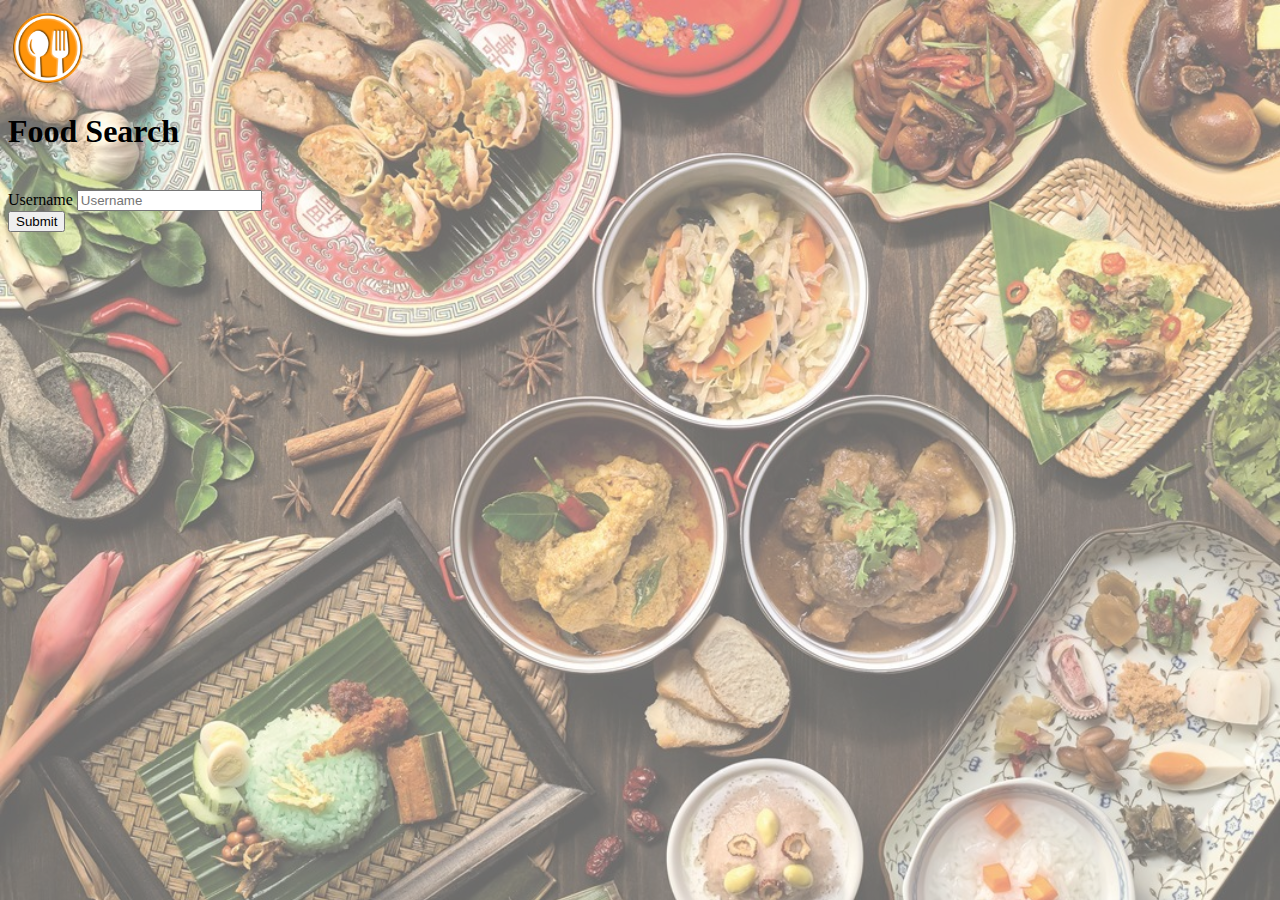
<file: src/main/resources/static/index.html>
<!DOCTYPE html>
<html lang="en">

<head>
	<meta charset="UTF-8">
	<meta http-equiv="X-UA-Compatible" content="IE=edge">
	<meta name="viewport" content="width=device-width, initial-scale=1.0">
	<link href="https://cdn.jsdelivr.net/npm/bootstrap@5.2.1/dist/css/bootstrap.min.css" rel="stylesheet"
		integrity="sha384-iYQeCzEYFbKjA/T2uDLTpkwGzCiq6soy8tYaI1GyVh/UjpbCx/TYkiZhlZB6+fzT" crossorigin="anonymous">
	<script src="https://cdn.jsdelivr.net/npm/bootstrap@5.2.1/dist/js/bootstrap.bundle.min.js"
		integrity="sha384-u1OknCvxWvY5kfmNBILK2hRnQC3Pr17a+RTT6rIHI7NnikvbZlHgTPOOmMi466C8"
		crossorigin="anonymous"></script>
	<title>Welcome</title>
</head>

<body background="images/sgfood.jpg"
	style="background-size: cover; background-blend-mode: overlay; background-color: rgba(235, 235, 235, 0.451)">
	<nav class="navbar bg-light nav justify-content-center">
		<div class="container">
			<a class="navbar-brand" href="/">
				<img src="images/Rimage.png" alt="Foody" width="80" height="80">
			</a>
		</div>
	</nav>
	
	<div class="container d-flex justify-content-center">
		<div class="card" style="width:65%">
			<div class="card-body">
				<div class="card-title d-flex justify-content-center">
					<h1>Food Search</h1>
				</div>


				<div class="form-outline"><br />

					<form method="GET" action="/user">

						<div class="mb-3">
							<label for="userName" class="form-label">Username</label>
							<input id="userName" type="text" name="userName" class="form-control" placeholder="Username"
								required>
						</div>

						<button type="submit" class="btn btn-warning btn-lg">Submit</button>

					</form>
				</div>
			</div>
</body>

</html>
</file>
